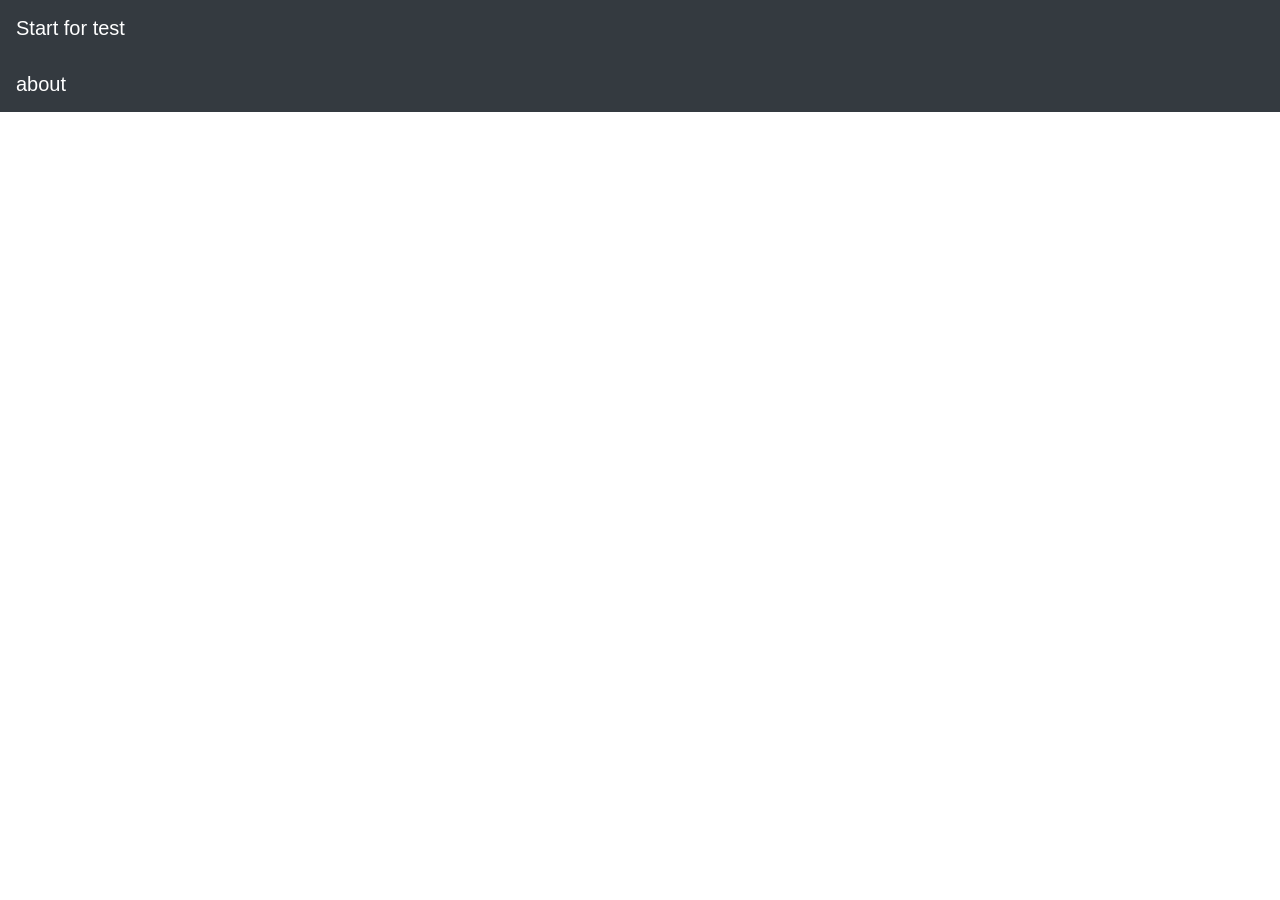
<file: index.html>
<!doctype html>
<html lang="en">
  <head>
    <!-- Required meta tags -->
    <meta charset="utf-8">
    <meta name="viewport" content="width=device-width, initial-scale=1, shrink-to-fit=no">

    <!-- Bootstrap CSS -->
    <link rel="stylesheet" href="https://stackpath.bootstrapcdn.com/bootstrap/4.4.1/css/bootstrap.min.css" integrity="sha384-Vkoo8x4CGsO3+Hhxv8T/Q5PaXtkKtu6ug5TOeNV6gBiFeWPGFN9MuhOf23Q9Ifjh" crossorigin="anonymous">
    <title>Coviadvanced</title>
  </head>
  <body>
    <nav class="navbar navbar-expand-lg navbar-dark bg-dark">
      <a class="navbar-brand" href="/test">Start for test</a>
      <button class="navbar-toggler" type="button" data-toggle="collapse" data-target="#navbarSupportedContent" aria-controls="navbarSupportedContent" aria-expanded="false" aria-label="Toggle navigation">
        <span class="navbar-toggler-icon"></span>
      </button>
    </nav>
    <nav class="navbar navbar-expand-lg navbar-dark bg-dark">
      <a class="navbar-brand" href="/about">about</a>
      <button class="navbar-toggler" type="button" data-toggle="collapse" data-target="#navbarSupportedContent" aria-controls="navbarSupportedContent" aria-expanded="false" aria-label="Toggle navigation">
        <span class="navbar-toggler-icon"></span>
      </button>
    </nav>
     <script src="https://code.jquery.com/jquery-3.4.1.slim.min.js" integrity="sha384-J6qa4849blE2+poT4WnyKhv5vZF5SrPo0iEjwBvKU7imGFAV0wwj1yYfoRSJoZ+n" crossorigin="anonymous"></script>
    <script src="https://cdn.jsdelivr.net/npm/popper.js@1.16.0/dist/umd/popper.min.js" integrity="sha384-Q6E9RHvbIyZFJoft+2mJbHaEWldlvI9IOYy5n3zV9zzTtmI3UksdQRVvoxMfooAo" crossorigin="anonymous"></script>
    <script src="https://stackpath.bootstrapcdn.com/bootstrap/4.4.1/js/bootstrap.min.js" integrity="sha384-wfSDF2E50Y2D1uUdj0O3uMBJnjuUD4Ih7YwaYd1iqfktj0Uod8GCExl3Og8ifwB6" crossorigin="anonymous"></script>
  </body>
</html>
</file>
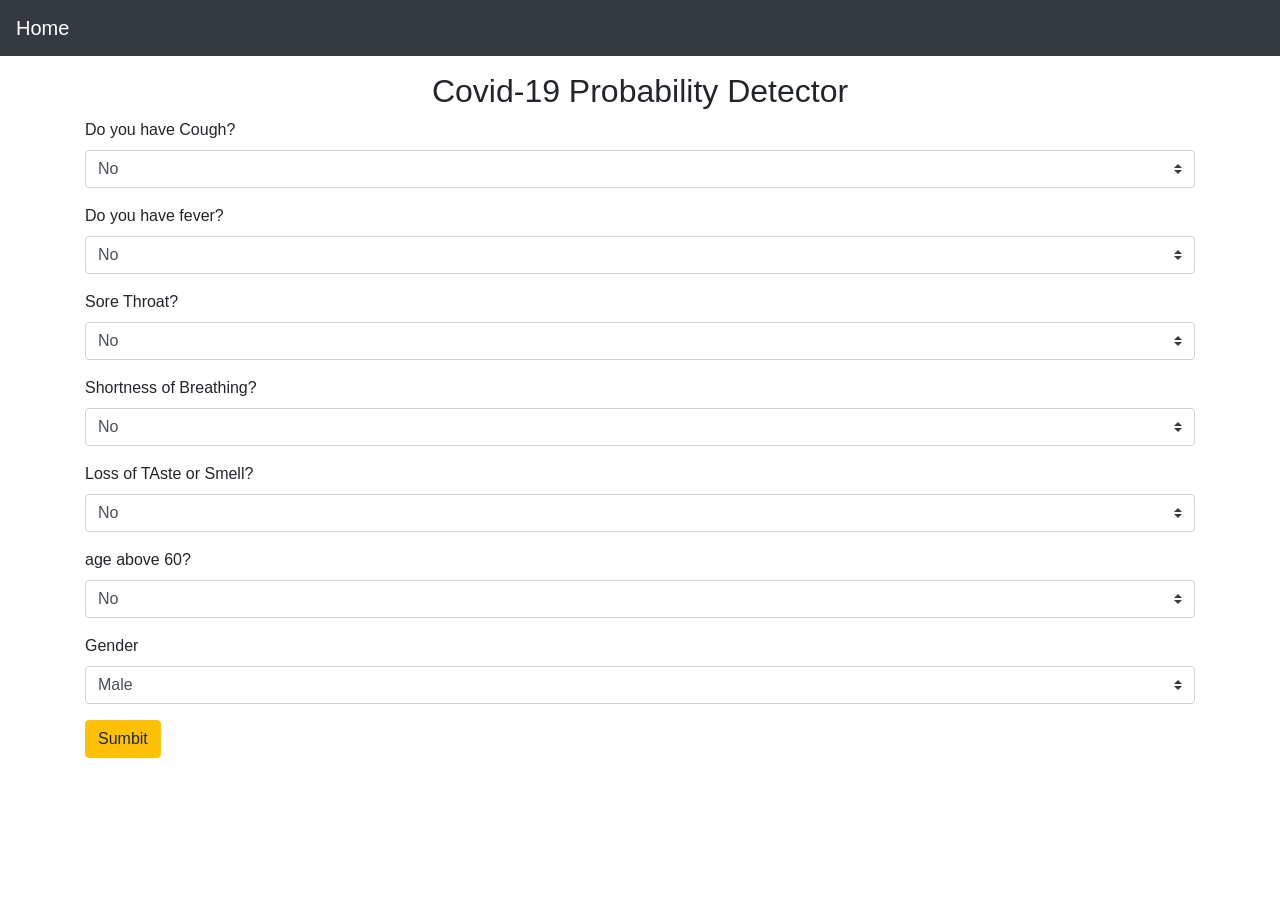
<file: test.html>
<!doctype html>
<html lang="en">
  <head>
    <!-- Required meta tags -->
    <meta charset="utf-8">
    <meta name="viewport" content="width=device-width, initial-scale=1, shrink-to-fit=no">

    <!-- Bootstrap CSS -->
    <link rel="stylesheet" href="https://stackpath.bootstrapcdn.com/bootstrap/4.4.1/css/bootstrap.min.css" integrity="sha384-Vkoo8x4CGsO3+Hhxv8T/Q5PaXtkKtu6ug5TOeNV6gBiFeWPGFN9MuhOf23Q9Ifjh" crossorigin="anonymous">
  </head>
  <body>
    <nav class="navbar navbar-expand-lg navbar-dark bg-dark">
      <a class="navbar-brand" href="/">Home</a>
      <button class="navbar-toggler" type="button" data-toggle="collapse" data-target="#navbarSupportedContent" aria-controls="navbarSupportedContent" aria-expanded="false" aria-label="Toggle navigation">
        <span class="navbar-toggler-icon"></span>
      </button>
    </nav>
    <div class="container">
      <h2 class="text-center mt-3" > Covid-19 Probability Detector  </h2>
      <form action="/test" method="POST">
        <div class="form-group">
          <label for="Cough">Do you have Cough?</label>
          <select custom-select="form-control" class="custom-select" id="cough" name="cough">
            <option value="0">No</option>
            <option value="1">Yes</option>
          </select>
        </div>
        <div class="form-group">
          <label for="Fever">Do you have fever?</label>
          <select custom-select="form-control" class="custom-select" id="fever" name="fever">
            <option value="0">No</option>
            <option value="1">Yes</option>
          </select>
        </div>
        <div class="form-group">
          <label for="Sore throat">Sore Throat?</label>
          <select custom-select="form-control" class="custom-select" id="sore_throat" name="sore_throat">
            <option value="0">No</option>
            <option value="1">Yes</option>
          </select>
        </div>
        <div class="form-group">
          <label for="Breathing Issue">Shortness of Breathing?</label>
          <select custom-select="form-control" class="custom-select" id="shortness_of_breath" name="shortness_of_breath">
            <option value="0">No </option>
            <option value="1">Yes</option>
          </select>
        </div>
        <div class="form-group">
          <label for="headache">Loss of TAste or Smell?</label>
          <select custom-select="form-control" class="custom-select" id="loss_of_taste_or_smell" name="loss_of_taste_or_smell">
            <option value="0">No </option>
            <option value="1">Yes</option>
          </select>
        </div>

        <div class="form-group">
          <label for="age above 60">age above 60?</label>
          <select custom-select="form-control" class="custom-select" id="age_60_and_above" name="age_60_and_above">
            <option value="0">No </option>
            <option value="1">Yes </option>
          </select>
        </div>
        <div class="form-group">
          <label for="Gender">Gender</label>
          <select custom-select="form-control" class="custom-select" id="gender" name="gender">
            <option value="0">Male </option>
            <option value="1">Female</option>
          </select>
        </div>
        <button class='btn btn-warning'> Sumbit </button>
      </form>
    </div> 

    <script src="https://code.jquery.com/jquery-3.4.1.slim.min.js" integrity="sha384-J6qa4849blE2+poT4WnyKhv5vZF5SrPo0iEjwBvKU7imGFAV0wwj1yYfoRSJoZ+n" crossorigin="anonymous"></script>
    <script src="https://cdn.jsdelivr.net/npm/popper.js@1.16.0/dist/umd/popper.min.js" integrity="sha384-Q6E9RHvbIyZFJoft+2mJbHaEWldlvI9IOYy5n3zV9zzTtmI3UksdQRVvoxMfooAo" crossorigin="anonymous"></script>
    <script src="https://stackpath.bootstrapcdn.com/bootstrap/4.4.1/js/bootstrap.min.js" integrity="sha384-wfSDF2E50Y2D1uUdj0O3uMBJnjuUD4Ih7YwaYd1iqfktj0Uod8GCExl3Og8ifwB6" crossorigin="anonymous"></script>
  </body>
</html>
</file>
